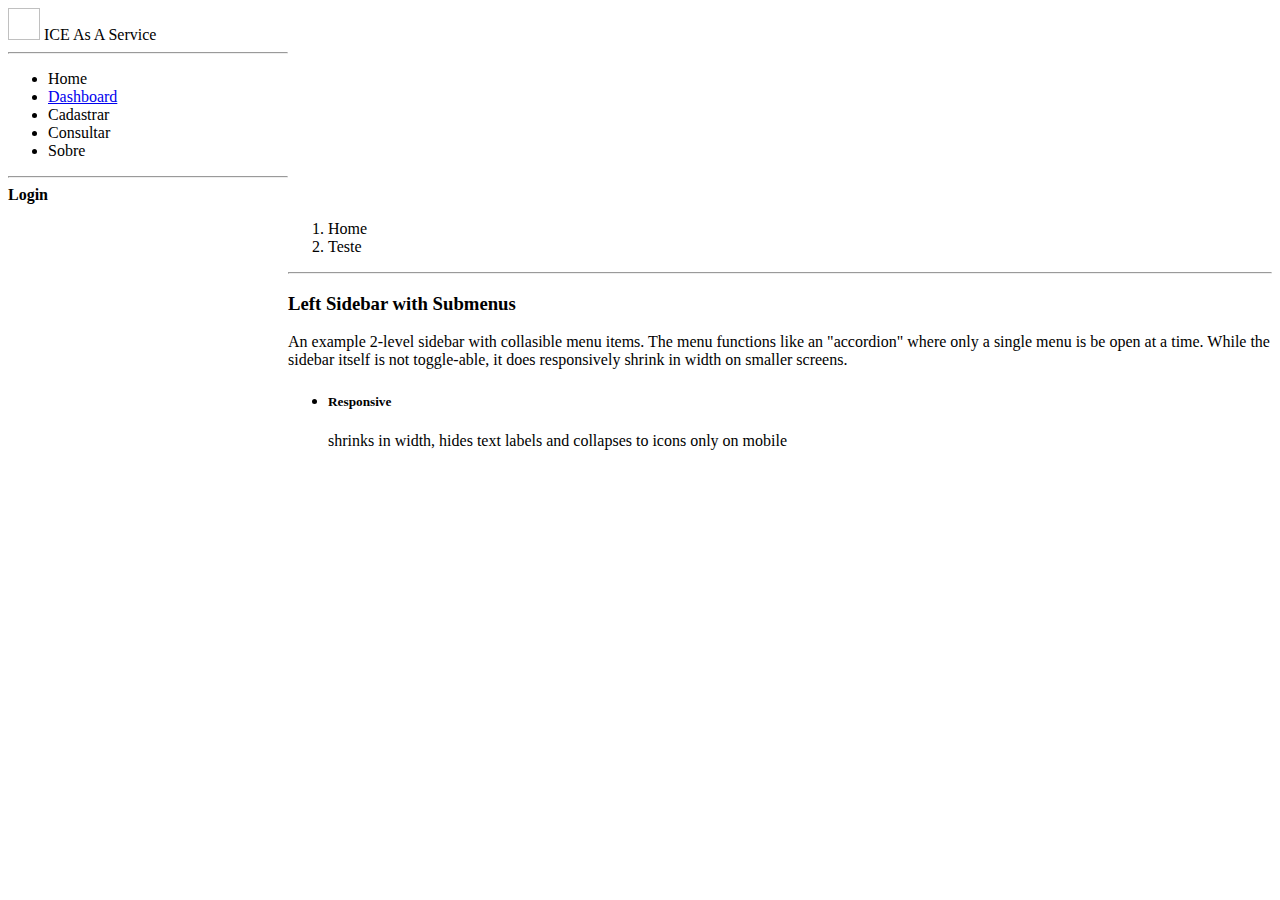
<file: src/main/resources/templates/index.html>
<!doctype html>
<html lang="en">
  <head>
    <meta charset="utf-8">
    <meta name="viewport" content="width=device-width, initial-scale=1">

<link th:href="@{/bootstrap/css/bootstrap.min.css}" rel="stylesheet">

    <!-- Custom styles for this template -->
    <link th:href="@{/custom/css/default.css}" rel="stylesheet">
    <link th:href="@{/custom/css/sidebars.css}" rel="stylesheet">
</head>
<body>

<!-- Sidebar -->
<div class="d-flex flex-column flex-shrink-0 p-3 text-bg-dark sidebar" style="width: 280px;">
  <a th:href="@{/}" class="d-flex align-items-center mb-3 mb-md-0 me-md-auto text-white text-decoration-none">
      <!--
      <svg class="bi pe-none me-2" width="40" height="32"><use xlink:href="#bootstrap"/></svg>
      -->
      <img th:src="@{/assets/route66.png}" alt="" width="32" height="32" >
      <span class="fs-4"> ICE As A Service</span>
    </a>
    <hr>
    <ul class="nav nav-pills flex-column mb-auto">
      <li class="nav-item">
        <a th:href="@{/}" class="nav-link active" aria-current="page">
          Home
        </a>
      </li>
      <li>
        <a href="#" class="nav-link text-white">
          Dashboard
        </a>
      </li>
      <li>
        <a th:href="@{/form}" class="nav-link text-white">
          Cadastrar
        </a>
      </li>
      <li>
        <a th:href="@{/consultar}" class="nav-link text-white">
          Consultar
        </a>
      </li>
      <li>
        <a th:href="@{/about}" class="nav-link text-white">
          Sobre
        </a>
      </li>
    </ul>
    <hr>
    <div class="dropdown">
      <a th:href="@{/login}" class="d-flex align-items-center text-white text-decoration-none" aria-expanded="false">
        <strong>Login</strong>
      </a>
  </div>

</div>


<main class="d-flex flex-nowrap" style="padding-left: 280px;">

<div class="col p-3 text-center">
  <nav style="--bs-breadcrumb-divider: url(&#34;data:image/svg+xml,%3Csvg xmlns='http://www.w3.org/2000/svg' width='8' height='8'%3E%3Cpath d='M2.5 0L1 1.5 3.5 4 1 6.5 2.5 8l4-4-4-4z' fill='%236c757d'/%3E%3C/svg%3E&#34;);" aria-label="breadcrumb">
    <ol class="breadcrumb">
      <li class="breadcrumb-item"><a th:href="@{/}">Home</a></li>
      <li class="breadcrumb-item active" aria-current="page">Teste</li>
    </ol>
  </nav>

  <hr class="my-4">

    <h3>Left Sidebar with Submenus</h3>
    <p class="lead">
        An example 2-level sidebar with collasible menu items. The menu functions like an "accordion" where only a single 
        menu is be open at a time. While the sidebar itself is not toggle-able, it does responsively shrink in width on smaller screens.</p>
    <ul class="list-unstyled">
        <li><h5>Responsive</h5> shrinks in width, hides text labels and collapses to icons only on mobile</li>
    </ul>
</div>
</div>

</main>


    <script th:src="@{/bootstrap/js/bootstrap.bundle.min.js}"></script>

      <script th:src="@{/custom/js/sidebars.js}"></script>
  </body>
</html>
</file>
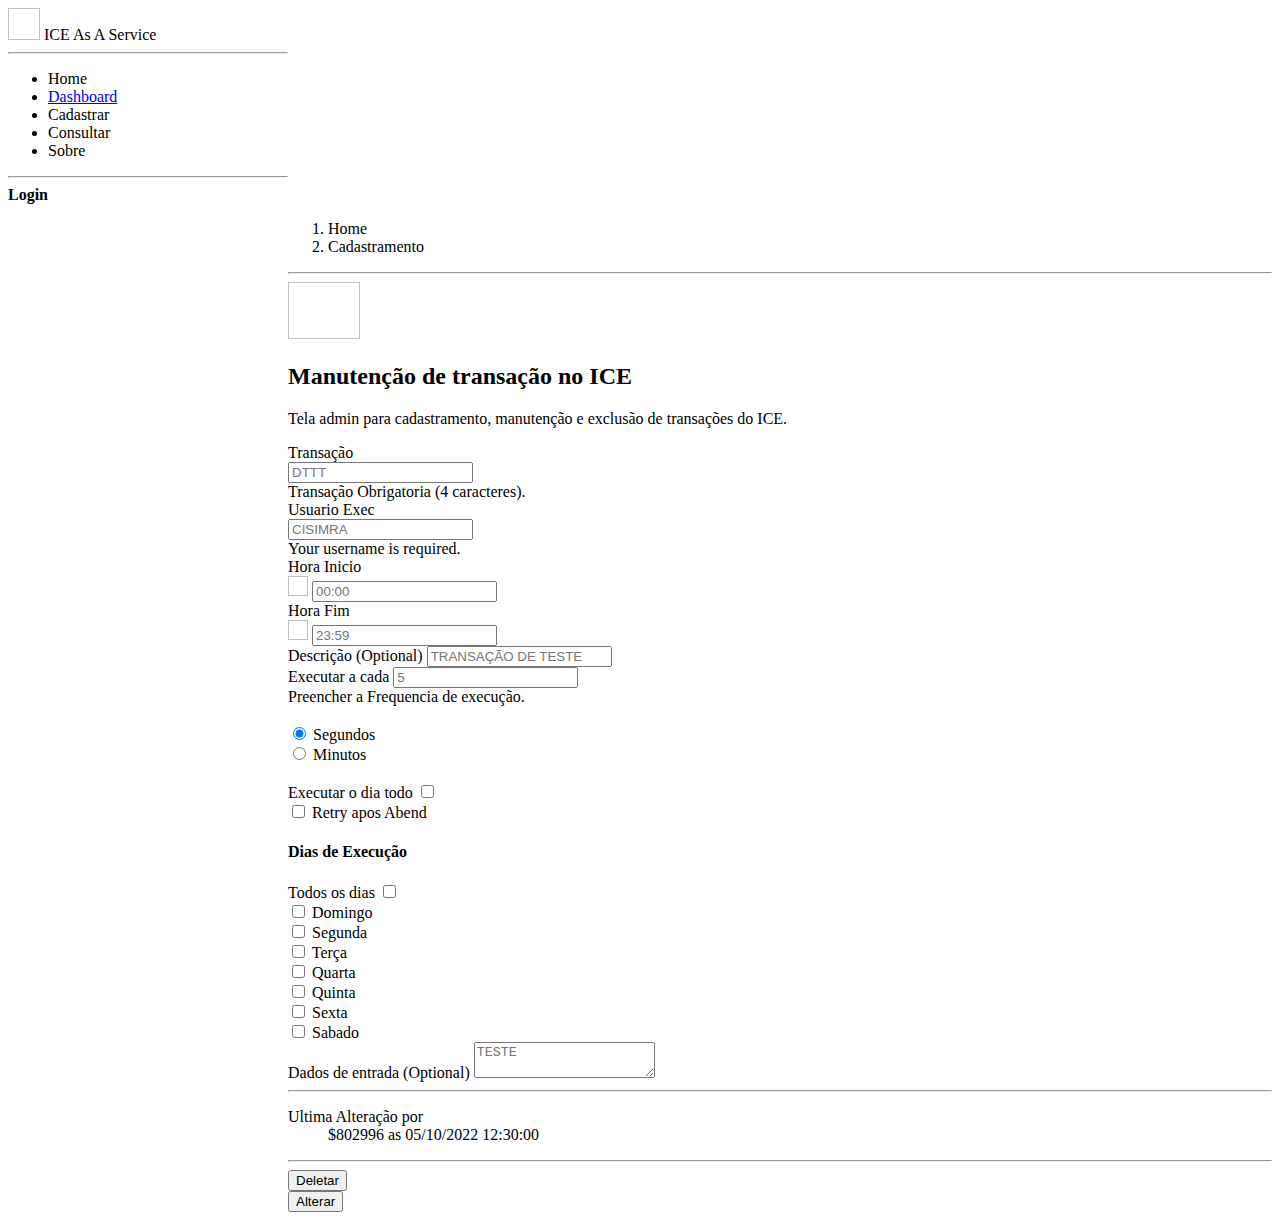
<file: src/main/resources/templates/form.html>
<!doctype html>
<html lang="en">
  <head>
    <meta charset="utf-8">
    <meta name="viewport" content="width=device-width, initial-scale=1">

<link th:href="@{/bootstrap/css/bootstrap.min.css}" rel="stylesheet">

<link th:href="@{/custom/css/default.css}" rel="stylesheet">
    <link th:href="@{/custom/css/sidebars.css}" rel="stylesheet">

    
    <!-- Custom styles for this template -->
  </head>
<body class="bg-light">


<!-- Sidebar -->
<div class="d-flex flex-column flex-shrink-0 p-3 text-bg-dark sidebar" style="width: 280px;">
  <a th:href="@{/}" class="d-flex align-items-center mb-3 mb-md-0 me-md-auto text-white text-decoration-none">
    <!--
    <svg class="bi pe-none me-2" width="40" height="32"><use xlink:href="#bootstrap"/></svg>
    -->
    <img th:src="@{/assets/route66.png}" alt="" width="32" height="32" >
    <span class="fs-4"> ICE As A Service</span>
  </a>
  <hr>
  <ul class="nav nav-pills flex-column mb-auto">
    <li class="nav-item">
      <a th:href="@{/}" class="nav-link active" aria-current="page">
        Home
      </a>
    </li>
    <li>
      <a href="#" class="nav-link text-white">
        Dashboard
      </a>
    </li>
    <li>
      <a th:href="@{/form}" class="nav-link text-white">
        Cadastrar
      </a>
    </li>
    <li>
      <a th:href="@{/consultar}" class="nav-link text-white">
        Consultar
      </a>
    </li>
    <li>
      <a th:href="@{/about}" class="nav-link text-white">
        Sobre
      </a>
    </li>
  </ul>
  <hr>
  <div class="dropdown">
    <a th:href="@{/login}" class="d-flex align-items-center text-white text-decoration-none" aria-expanded="false">
      <strong>Login</strong>
    </a>
  </div>
</div>

<main class="d-flex flex-nowrap" style="padding-left: 280px;">
<div class="col p-3">
  <nav style="--bs-breadcrumb-divider: url(&#34;data:image/svg+xml,%3Csvg xmlns='http://www.w3.org/2000/svg' width='8' height='8'%3E%3Cpath d='M2.5 0L1 1.5 3.5 4 1 6.5 2.5 8l4-4-4-4z' fill='%236c757d'/%3E%3C/svg%3E&#34;);" aria-label="breadcrumb">
    <ol class="breadcrumb">
      <li class="breadcrumb-item"><a th:href="@{/}">Home</a></li>
      <li class="breadcrumb-item active" aria-current="page">Cadastramento</li>
    </ol>
  </nav>

  <hr class="my-4">
<div class="container">



<div class="py-3 text-center">
  <img class="d-block mx-auto mb-4" th:src="@{/assets/route66.png}" alt="" width="72" height="57">
  <h2>Manutenção de transação no ICE</h2>
  <p class="lead">Tela admin para cadastramento, manutenção e exclusão de transações do ICE.</p>
</div>

<div class="row g-5">
  <form class="needs-validation" novalidate>
    <div class="row g-3">

      <div class="col-md-3">
        <label for="tran" class="form-label">Transação</label>
        <div class="input-group has-validation">
          <input type="text" class="form-control" id="tran" minlength="4" maxlength="4" style="text-transform: uppercase;" placeholder="DTTT" required>
        <div class="invalid-feedback">
            Transação Obrigatoria (4 caracteres).
          </div>
        </div>
      </div>

      <div class="col-md-3">
        <label for="username" class="form-label">Usuario Exec</label>
        <div class="input-group has-validation">
          <input type="text" class="form-control" id="username" maxlength="8" style="text-transform: uppercase;" placeholder="CISIMRA" required>
        <div class="invalid-feedback">
            Your username is required.
          </div>
        </div>
      </div>

      <div class="col-md-3">
        <label for="hora_inicio" class="form-label">Hora Inicio</label>
        <div class="input-group">
          <span class="input-group-text"><img class="" th:src="@{/assets/white-clock-icon.png}" width="20" height="20"></span>
          <input type="text" class="form-control" id="hora_inicio" minlength="5" maxlength="5" placeholder="00:00">
        </div>
      </div>

      <div class="col-md-3">
        <label for="hora_fim" class="form-label">Hora Fim</label>
        <div class="input-group">
          <span class="input-group-text"><img class="" th:src="@{/assets/white-clock-icon.png}" width="20" height="20"> </span>
          <input type="text" class="form-control" id="hora_fim" minlength="5" maxlength="5" placeholder="23:59">
        </div>
      </div>

      <div class="col-md-12">
        <label for="descricao" class="form-label">Descrição <span class="text-muted">(Optional)</span></label>
        <input type="text" class="form-control" id="descricao" maxlength="40" style="text-transform: uppercase;" placeholder="Transação de teste">
      </div>

      <div class="col-md-4">
        <label for="freq" class="form-label">Executar a cada</label>
        <input type="text" class="form-control" id="freq" maxlength="10" placeholder="5" required>
        <div class="invalid-feedback">
          Preencher a Frequencia de execução.
        </div>
      </div>

      <div class="col-md-4">
        &nbsp;
        <div class="form-check">
          <input id="seconds" name="paymentMethod" type="radio" class="form-check-input" checked required>
          <label class="form-check-label" for="credit">Segundos</label>
        </div>
        <div class="form-check">
          <input id="minutes" name="paymentMethod" type="radio" class="form-check-input" required>
          <label class="form-check-label" for="debit">Minutos</label>
        </div>
      </div>

    <div class="col-md-4">
      &nbsp;
      <div class="form-check form-switch">
        <label class="form-check-label" for="allday">Executar o dia todo</label>
        <input type="checkbox" class="form-check-input" id="allday">
      </div>
      <div class="form-check form-switch">
        <input type="checkbox" class="form-check-input" id="retry">
        <label class="form-check-label" for="retry">Retry apos Abend</label>
      </div>
    </div>

    <h4 class="mb-3">Dias de Execução</h4>

    <div class="col-md-12">
      <div class="form-check form-switch">
        <label class="form-check-label" for="everyday">Todos os dias</label>
        <input type="checkbox" class="form-check-input" onclick="checkDay()" id="everyday">
      </div>
    </div>
    <div class="col-md-12">
      <div class="form-check form-switch form-check-inline">
        <input type="checkbox" class="form-check-input" id="domingo">
        <label class="form-check-label" for="domingo">Domingo</label>
      </div>
      <div class="form-check form-switch form-check-inline">
        <input type="checkbox" class="form-check-input" id="segunda">
        <label class="form-check-label" for="segunda">Segunda</label>
      </div>
      <div class="form-check form-switch form-check-inline">
        <input type="checkbox" class="form-check-input" id="terca">
        <label class="form-check-label" for="terca">Terça</label>
      </div>
      <div class="form-check form-switch form-check-inline">
        <input type="checkbox" class="form-check-input" id="quarta">
        <label class="form-check-label" for="quarta">Quarta</label>
      </div>
      <div class="form-check form-switch form-check-inline">
        <input type="checkbox" class="form-check-input" id="quinta">
        <label class="form-check-label" for="quinta">Quinta</label>
      </div>
      <div class="form-check form-switch form-check-inline">
        <input type="checkbox" class="form-check-input" id="sexta">
        <label class="form-check-label" for="sexta">Sexta</label>
      </div>
      <div class="form-check form-switch form-check-inline">
        <input type="checkbox" class="form-check-input" id="sabado">
        <label class="form-check-label" for="sabado">Sabado</label>
      </div>
    </div>

    <div class="col-12">
      <label for="entry_data" class="form-label">Dados de entrada <span class="text-muted">(Optional)</span></label>
      <textarea class="form-control" id="entry_data" style="text-transform: uppercase;" maxlength="200" placeholder="teste"></textarea>
    </div>

  </div>

  <hr class="my-4">
  <dl class="row">
    <dt class="col-sm-4">Ultima Alteração por</dt>
    <dd class="col-sm-8">
      $802996
      as 05/10/2022 12:30:00
    </dd>
  </dl>

  <hr class="my-4">

  <div class="row g-3">

    <div class="col-md-4">
        <button class="w-100 btn btn-danger btn-lg" type="submit">Deletar</button>
    </div>
    <div class="col-md-4">
    <div class="d-grip gap-2 mx-auto">
    </div>
    </div>
    <div class="col-md-4">
        <button class="w-100 btn btn-primary btn-lg" type="submit">Alterar</button>
    </div>

    <div class="col-md-12">
      <p></p>
    </div>
  </div>

  </form>
</div>

</div>
</div>
</main>



<script th:src="@{/bootstrap/js/bootstrap.bundle.min.js}"></script>
<script th:src="@{/custom/js/sidebars.js}"></script>

<script>
  function checkDay(){
    let checkboxMain = document.getElementById("everyday");

    let checkbox1 = document.getElementById("domingo");
    let checkbox2 = document.getElementById("segunda");
    let checkbox3 = document.getElementById("terca");
    let checkbox4 = document.getElementById("quarta");
    let checkbox5 = document.getElementById("quinta");
    let checkbox6 = document.getElementById("sexta");
    let checkbox7 = document.getElementById("sabado");

    checkbox1.checked = checkboxMain.checked;
    checkbox2.checked = checkboxMain.checked;
    checkbox3.checked = checkboxMain.checked;
    checkbox4.checked = checkboxMain.checked;
    checkbox5.checked = checkboxMain.checked;
    checkbox6.checked = checkboxMain.checked;
    checkbox7.checked = checkboxMain.checked;

  }
</script>

<script>
// Example starter JavaScript for disabling form submissions if there are invalid fields
(() => {
  'use strict'

  // Fetch all the forms we want to apply custom Bootstrap validation styles to
  const forms = document.querySelectorAll('.needs-validation')

  // Loop over them and prevent submission
  Array.from(forms).forEach(form => {
    form.addEventListener('submit', event => {
      if (!form.checkValidity()) {
        event.preventDefault()
        event.stopPropagation()
      }

      form.classList.add('was-validated')
    }, false)
  })
})()
</script>

</body>
</html>
</file>
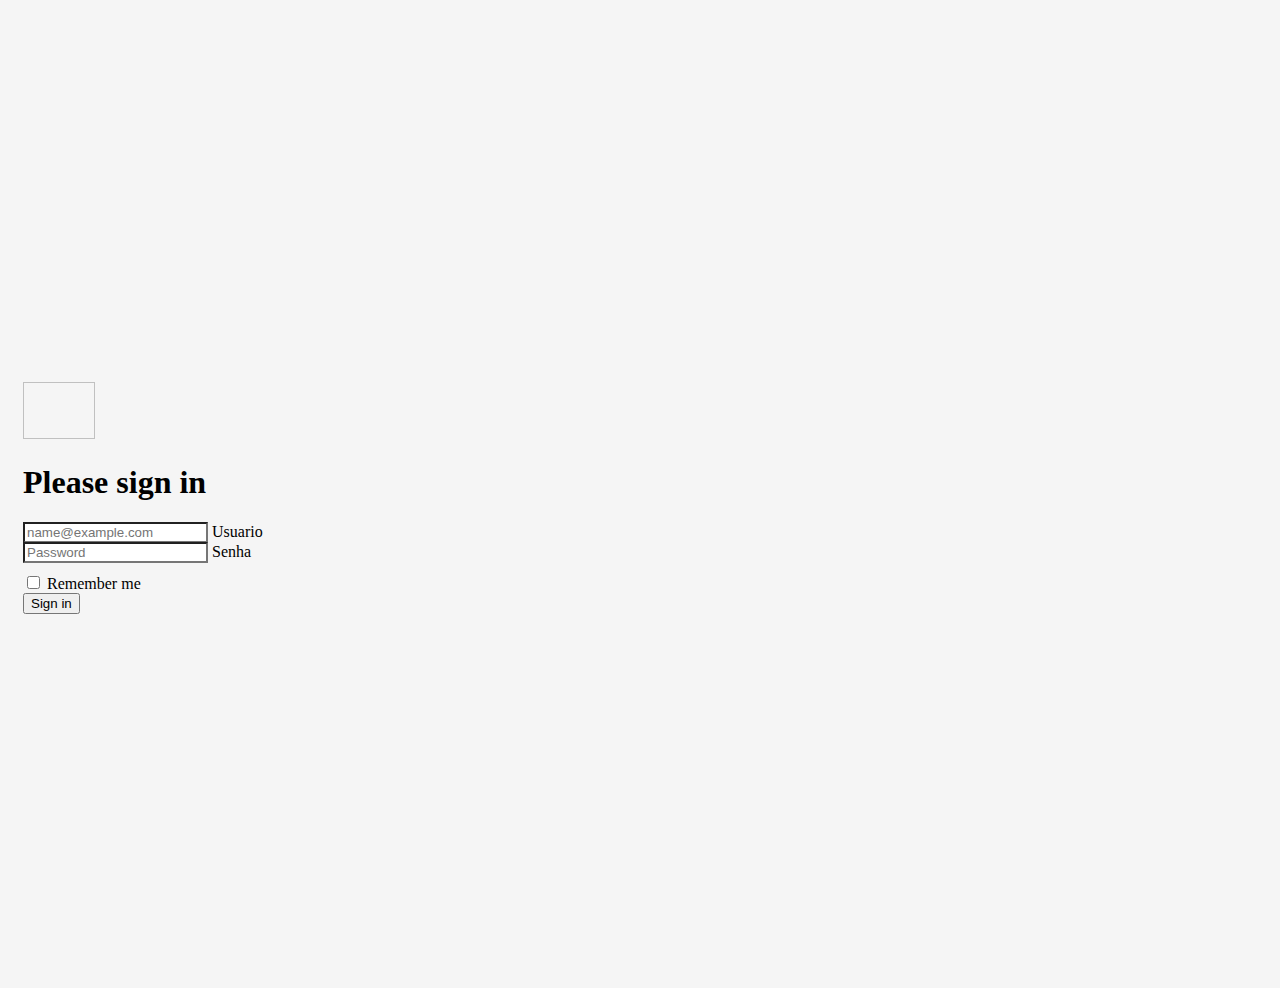
<file: src/main/resources/templates/login.html>
<!doctype html>
<html lang="en">
  <head>
    <meta charset="utf-8">
    <meta name="viewport" content="width=device-width, initial-scale=1">
    <meta name="description" content="">

<link th:href="@{/bootstrap/css/bootstrap.min.css}" rel="stylesheet">

    <link th:href="@{/custom/css/default.css}" rel="stylesheet">

    <!-- Custom styles for this template -->
    <style>
      html,
      body {
        height: 100%;
      }
      
      body {
        display: flex;
        align-items: center;
        padding-top: 40px;
        padding-bottom: 40px;
        background-color: #f5f5f5;
      }
      
      .form-signin {
        max-width: 330px;
        padding: 15px;
      }
      
      .form-signin .form-floating:focus-within {
        z-index: 2;
      }
      
      .form-signin input[type="email"] {
        margin-bottom: -1px;
        border-bottom-right-radius: 0;
        border-bottom-left-radius: 0;
      }
      
      .form-signin input[type="password"] {
        margin-bottom: 10px;
        border-top-left-radius: 0;
        border-top-right-radius: 0;
      }
    </style>

    
  </head>
<body class="text-center">

<main class="form-signin w-100 m-auto">
  <form>
    <img class="mb-4" th:src="@{/assets/route66.png}" alt="" width="72" height="57">
    <h1 class="h3 mb-3 fw-normal">Please sign in</h1>

    <div class="form-floating">
      <input type="email" class="form-control" id="floatingInput" placeholder="name@example.com">
      <label for="floatingInput">Usuario</label>
    </div>
    <div class="form-floating">
      <input type="password" class="form-control" id="floatingPassword" placeholder="Password">
      <label for="floatingPassword">Senha</label>
    </div>

    <div class="checkbox mb-3">
      <label>
        <input type="checkbox" value="remember-me"> Remember me
      </label>
    </div>
    <button class="w-100 btn btn-lg btn-primary" type="submit">Sign in</button>
  </form>
</main>
    
  </body>
</html>
</file>
